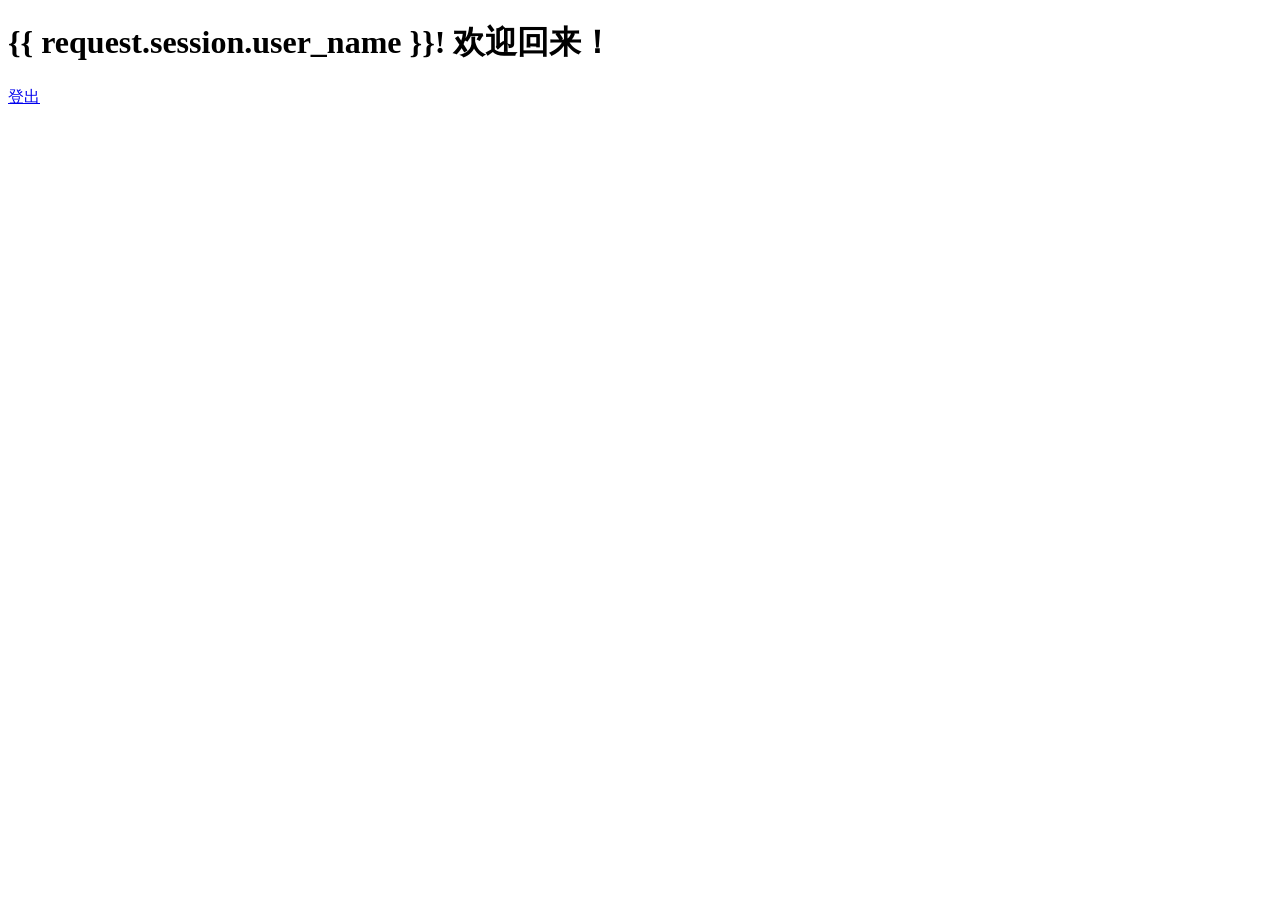
<file: login/templates/login/index.html>
<!DOCTYPE html>
<html lang="en">
<head>
    <meta charset="UTF-8">
    <title>首页</title>
</head>
<body>
<h1>{{ request.session.user_name }}!  欢迎回来！</h1>
<p>
    <a href="/logout/">登出</a>
</p>
</body>
</html>
</file>
